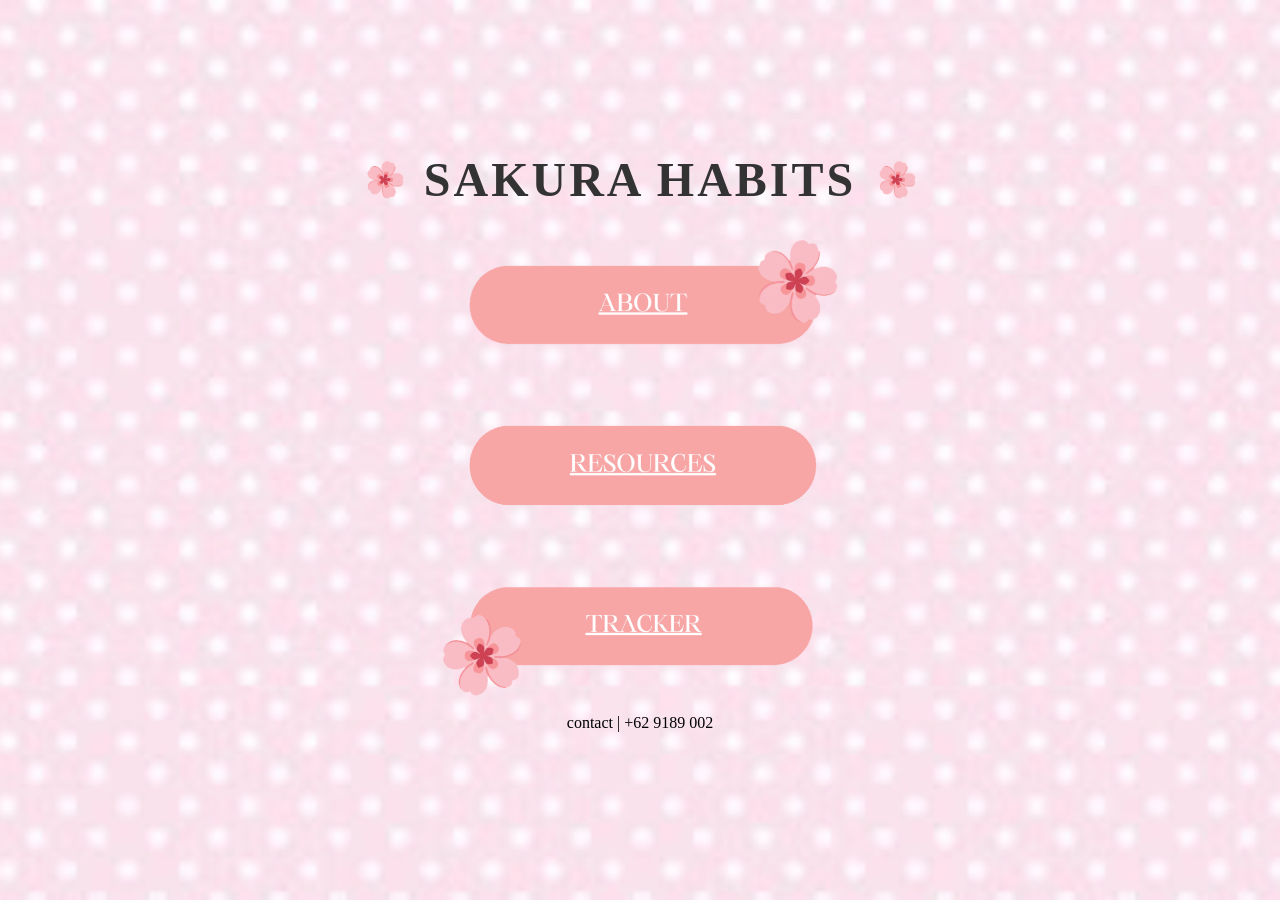
<file: index.html>
<!DOCTYPE html>
<html lang="en">
<head>
    <meta charset="UTF-8">
    <meta name="viewport" content="width=device-width, initial-scale=1.0">
    <title>Sakura Habits</title>
    <link rel="stylesheet" href="style.css">
</head>
<div class="header-container">
    <img src="sakura.png" alt="Sakura flower" class="sakura-flower">
    <h1 class="page-title">SAKURA HABITS</h1>
    <img src="sakura.png" alt="Sakura flower" class="sakura-flower">
</div>

<body>

    <div class="button-container">
        <a href="about/about.html">
                <img src="ABOUT.png" alt="ABOUT" class="image-button">
            </button>
        </a>


    <a href="resources/resources.html">
            <img src="RESOURCES.png" alt="RESOURCES" class="image-button">
        </button>
    </a>
<a href="habit-tracker/index.html">
                <img src="TRACKER.png" alt="TRACKER" class="image-button">
            </button>
        </a>

    </div>

    <p class="footer-text">contact | +62 9189 002</p>
</file>
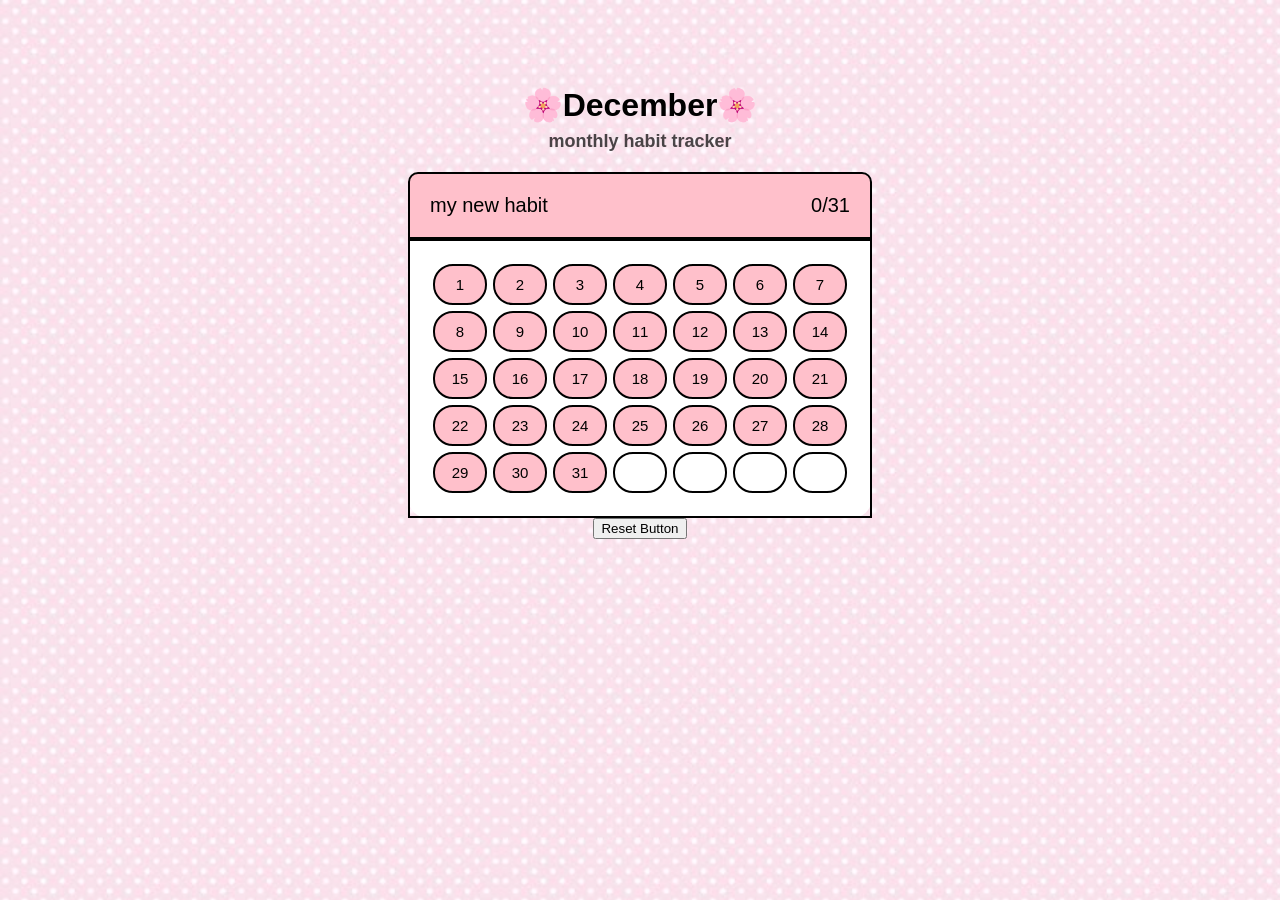
<file: habit-tracker/index.html>
<!DOCTYPE html>
<html lang="en">
<head>
    <title>Habit Tracker</title>
    <link rel="icon" type="image/x-icon"
    href="../sakura.png">
    <link href="https://fonts.cdnfonts.com/css/summer-farmhouse" rel="stylesheet">
                
</head>
<body>
    <!-- TITLE AND SUBTITLE -->
    <h1 id="title">Month</h1>
    <h2 id="subtitle">monthly habit tracker</h2>

    <!-- CALENDER AREA -->
     <div id="calenderContainer">
        <div id="calenderDiv">
            <div id="calenderHeading">
              <p id="habitTitle">my new habit</p>
              <p id="totalDays">0/31</p>  
            </div>
            <div id="calenderContent">
                <div id="tracker">
                    <div class="days">
                        <div class="day">1</div>
                        <div class="day">1</div>
                        <div class="day">1</div>
                        <div class="day">1</div>
                        <div class="day">1</div>
                        <div class="day">1</div>
                        <div class="day">1</div>
                    </div>
                    <div class="days">
                        <div class="day">1</div>
                        <div class="day">1</div>
                        <div class="day">1</div>
                        <div class="day">1</div>
                        <div class="day">1</div>
                        <div class="day">1</div>
                        <div class="day">1</div>
                    </div>
                    <div class="days">
                        <div class="day">1</div>
                        <div class="day">1</div>
                        <div class="day">1</div>
                        <div class="day">1</div>
                        <div class="day">1</div>
                        <div class="day">1</div>
                        <div class="day">1</div>
                    </div>
                    <div class="days">
                        <div class="day">1</div>
                        <div class="day">1</div>
                        <div class="day">1</div>
                        <div class="day">1</div>
                        <div class="day">1</div>
                        <div class="day">1</div>
                        <div class="day">1</div>
                    </div>
                    <div class="days">
                        <div class="day">1</div>
                        <div class="day">1</div>
                        <div class="day">1</div>
                        <div class="day">1</div>
                        <div class="day">1</div>
                        <div class="day">1</div>
                        <div class="day">1</div>
                    </div>
                </div>
            </div>
        </div>
     </div>
     <button id="resetButton">Reset Button</button>
</body>
<style>
    body{
        background-image: url(clouds.jpg);
        background-size: 500px;
        background-color: rgb(255,227,227);
        text-align: center;
        font-family: 'Summer Farmhouse', sans-serif;
                                                
    }
    #title{
        margin-top: 100px;
        line-height: 10px;

    }

    #subtitle{
        opacity: 0.7;
        font-size: 18px;
        margin-bottom: 20px;

    }

    #calenderContainer{
        display: flex;
        justify-content: end;
    }

    #calenderDiv{
        background-color: rgb(255, 255, 255);
        border-radius: 10px 10px 20px 20px;
        margin: auto;
        align-content: center;
        text-align: center;
        
    }

    #calenderHeading{
        display: flex;
        justify-content: space-between;
        border-radius: 10px 10px 0px 0px;
        border: 2px solid black;
        padding: 0px 20px;
        font-size: 20px;
        background-color: pink;
        line-break: 0px;
    }

    #calenderContent{
        padding: 20px;
        border: 2px solid black;
    }

    .days{
        display: flex;
    }

    .day {
        width: 30px;
        margin: 3px;
        padding: 10px;
        font-size: 15px;
        text-align: center;
        border-radius: 20px;
       background-color: pink;
       border:2px solid black;
    }

</style>

<script>
    /* GET THE DATE */
    var date = new Date(); //create an instance of a Date object
    console.log(date); // print the date to the console

    /* EXTRACT THE CURRENT DATE INFO */
    var currentMonth = date.getMonth();
    var currentDay = date.getDay();
    var currentDate = date.getDate();
    var currentYear = date.getFullYear();

    console.log("the current month is" + currentMonth); // current month - 1
    console.log("the current weekday is" + currentDay); // day of the week
    console.log("the current date is" + currentDate); // current date number
    console.log("the current year is" + currentYear); // current year

    /* IMPORTANT DATE INFO*/
    var months = [
        "January", //0
        "February", //1
        "March", //2
        "April", //3
        "May", //4
        "June", //5
        "July", //6
        "August", //7
        "Spetember", //8
        "October", //9
        "November", //10
        "December", //11
    ];

    
    var title = document.getElementById("title"); //reference to the title
    title.innerHTML = "🌸" + months[currentMonth] + "🌸"; //change title to february

    
    var habitTitle = document.getElementById("habitTitle"); //reference to the habit
    habitTitle.onclick = function () {

        
        let habits = prompt("what's your habit", habitTitle.innerHTML);
        if(habits.length == 0){ //if they didnt type anything
            habitTitle.innerHTML = "click to set your habit";
        }else{ //update the habit to show what they typed
            habitTitle.innerHTML = habits;
        }
    }

    
    var daysInTheMonthList = [31, 28, 31, 30, 31, 30, 31, 31, 30, 31, 30, 31]
    var daysInThisMonth = daysInTheMonthList[currentMonth];

    var daysCompleted = 0;
    var totalDays = document.getElementById("totalDays");
    totalDays.innerHTML = "0/" + daysInThisMonth;

    
    var dayCount = 0;
    var rowCount = 0;
    var days = document.getElementsByClassName("days")
    for( var i=0; i < days.length; i++){
        var day = days[rowCount].getElementsByClassName("day");
        for ( var j=0; j < day.length; j++){
            if(dayCount == currentDate - 1){
                day[j].setAttribute("style","color:rgb(234, 1, 144);");
                day[j].setAttribute("style","border:2px solid black");
            }
            if (dayCount < daysInThisMonth) {
                day[j].innerHTML = dayCount + 1;
                day [j].setAttribute("id","day" + (dayCount + 1));
                dayCount++;
            } else {
                day[j].innerHTML = "";
                day[j].setAttribute("style", "background-color:white;")
            }
        }
        rowCount++;
    }

    
     var completed = new Array(31);
     for (var i = 0; i < dayCount; i++) {
        var tempString =
        "" + (currentMonth + 1) + "-" + (i + 1) + currentYear;
        console.log("storing date: " + tempString);
        var tempDay = localStorage.getItem(tempString);
        console.log(tempDay);
        if(tempDay == null || tempDay == "false"){
            localStorage.setItem(tempString, "false");
        } else if (tempDay == "true") {
            daysCompleted++;
        }
        totalDays.innerHTML = daysCompleted + "/" + daysInThisMonth;
    }

    console.log("completed array: " + completed);
    console.log("total days completed: " + daysCompleted);

   
    
    for (var i = 0; i < currentDate; i++) {
        var tempString  =
         "" + (currentMonth + 1) + "-" + (i + 1) + "-" + currentYear;
        console.log(tempString);

        var chosenDay = localStorage.getItem(tempString);
        console.log(i + 1 + ": " + chosenDay);
        var chosenDayDiv = document.getElementById("day" + (i + 1));
        if (chosenDay === "true") {
            chosenDayDiv.style.backgroundColor = "pink";
        } else if (chosenDay === "false") {
            chosenDayDiv.style.backgroundColor = "white";
        }
    }

    
    var dayDivs = document.querySelectorAll(".day");
    for (var i=0; i<currentDate;i++){
        dayDivs[i].onclick = function (e) {
            var num = e.target.innerText;
            var selectedDate = document.getElementById(e.target.id);
            var storageString = "" + (currentMonth + 1) + "-" + num + "-" + currentYear;
            if(localStorage.getItem(storageString) === "false"){
                selectedDate.style.backgroundColor = "pink";
                localStorage.setItem(storageString, true);
                daysCompleted++;
            }else if(localStorage.getItem(storageString) === "true"){
                selectedDate.style.backgroundColor = "white";
                localStorage.setItem(storageString, false);
                daysCompleted--;
            }
            totalDays.innerHTML = daysCompleted + "/" + dayCount;
            console.log(daysCompleted, currentDate);
            if(daysCompleted === currentDate){
                alert("great progresss");
            }

        }
    }


    var resetButton = document.getElementById("resetButton");
    resetButton.onclick = function () {
        for (var i = 0; i < dayCount; i++) {
            var tempStrings =
            "" + (currentMonth + 1) + "-" + (i + 1) + "-" + currentYear;
            localStorage.setItem(tempStrings, "false");
            var curDay = document.getElementById("day" + (i + 1));
            curDay.style.backgroungColor = "white";
        }
        daysCompleted = 0
        totalDays.innerHTML = daysCompleted + "/" + daysInThisMonth;
    }

</script>
</html>
</file>
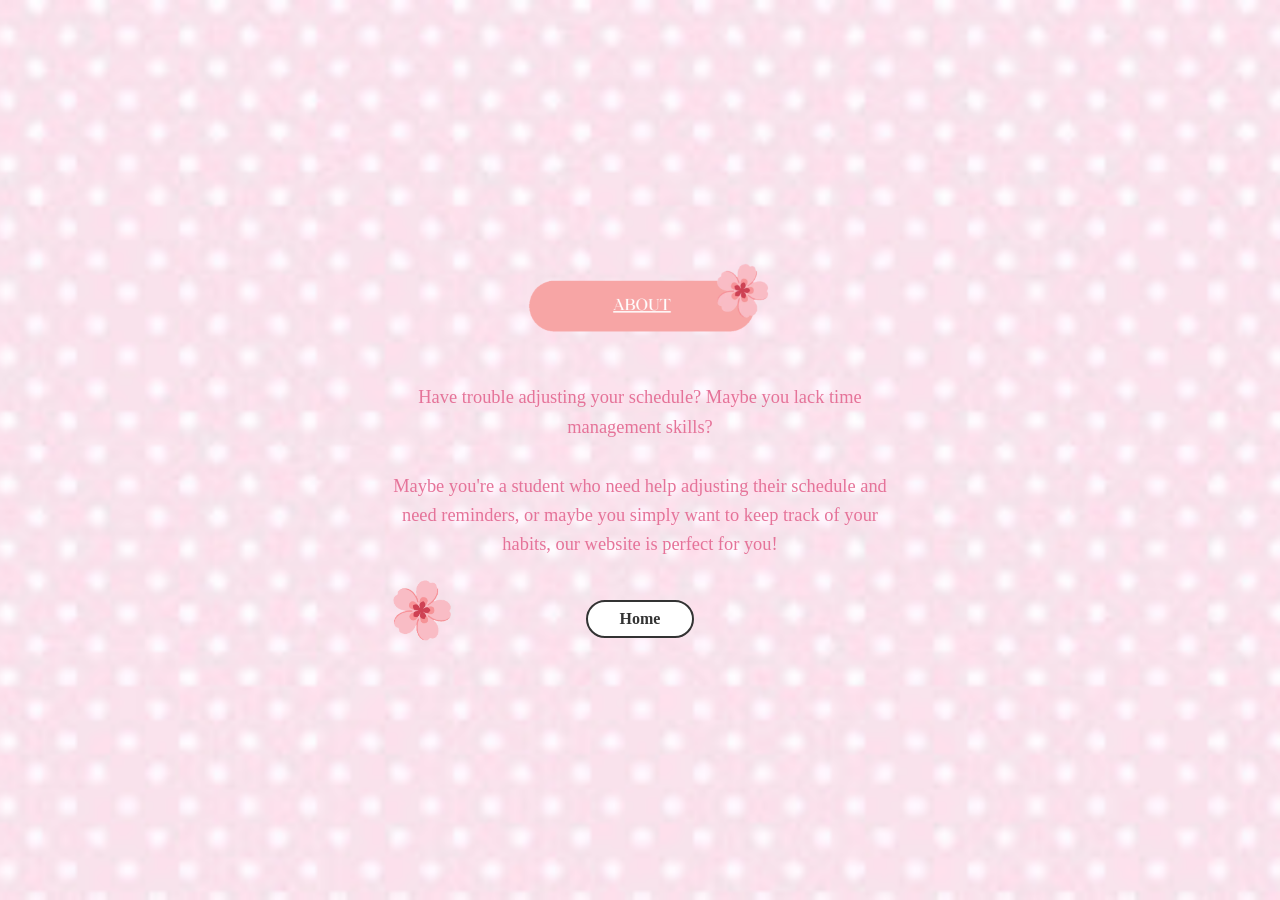
<file: about/about.html>
<!DOCTYPE html>
<html lang="en">
<head>
    <meta charset="UTF-8">
    <meta name="viewport" content="width=device-width, initial-scale=1.0">
    <title>About - Sakura Habits</title>
    
    <link rel="stylesheet" href="style.css">
</head>
<body>

    <div class="about-container">
        
        <div class="header-banner">
            <img src="../ABOUT.png" alt="About Header" class="header-image">

        </div>

        <p class="about-description">
            Have trouble adjusting your schedule? Maybe you lack time management skills?<br><br>
            Maybe you're a student who need help adjusting their schedule and need reminders, or maybe you simply want to keep track of your habits, our website is perfect for you!
        </p>

        <div class="footer-section">
            <img src="../sakura.png" alt="Sakura" class="sakura-bottom-left">
            <a href="../index.html" class="home-btn-link">
                <button class="home-btn">Home</button>
            </a>
        </div>

    </div>

</body>
</html>
</file>
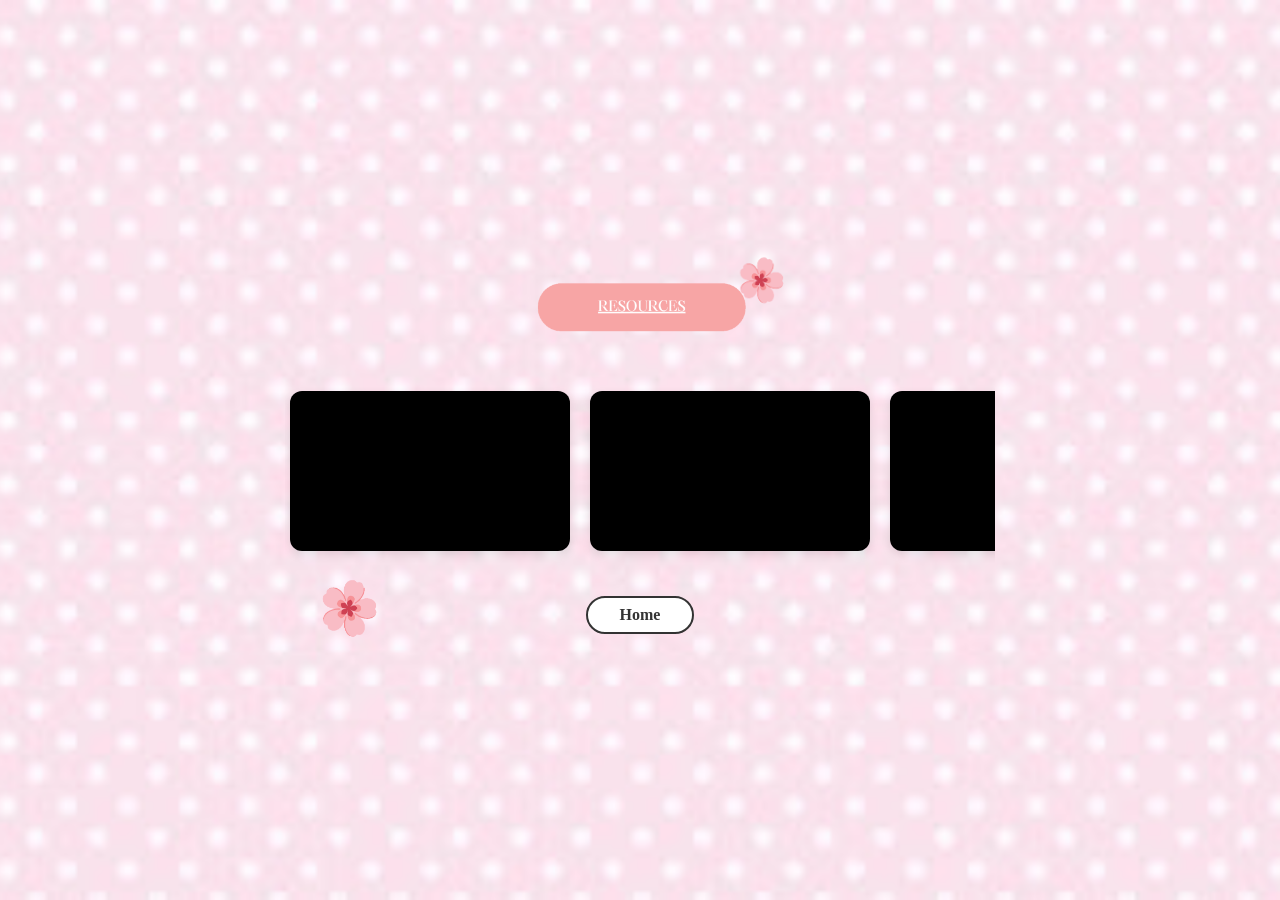
<file: resources/resources.html>
<!DOCTYPE html>
<html lang="en">
<head>
    <meta charset="UTF-8">
    <meta name="viewport" content="width=device-width, initial-scale=1.0">
    <title>Resources - Sakura Habits</title>
    <link rel="stylesheet" href="style.css">
</head>
<body>

    <div class="resources-container">
        
        <div class="header-banner">
            <img src="../RESOURCES.png" alt="Resources Header" class="header-image">
            <img src="../sakura.png" alt="Sakura" class="sakura-top-right">
        </div>

        <div class="video-scroll-container">
            
            <div class="video-card">
                <iframe src="https://www.youtube.com/embed/3s2gS3pFHPg" 
                        title="Resource Video 1" 
                        allowfullscreen></iframe>
            </div>

            <div class="video-card">
                <iframe src="https://www.youtube.com/embed/4cqeqrWUbi4" 
                        title="Resource Video 2" 
                        allowfullscreen></iframe>
            </div>

            <div class="video-card">
                <iframe src="https://www.youtube.com/embed/GQeGmoBLSkA" 
                        title="Resource Video 3" 
                        allowfullscreen></iframe>
            </div>

        </div>

        <div class="footer-section">
            <img src="../sakura.png" alt="Sakura" class="sakura-bottom-left">
            <a href="../index.html" class="home-btn-link">
                <button class="home-btn">Home</button>
            </a>
        </div>

    </div>

</body>
</html>
</file>
<file: style.css>
.page-title {
    font-family: 'Times New Roman', serif;
    font-size: 3.5rem;
    letter-spacing: 3px;
    color: #333333;
    margin-bottom: 30px;
    text-align: center;
}

.header-container {
    display: flex;
    justify-content: center;
    align-items: center;
    gap: 20px; /* Space between the flowers and the text */
    margin-bottom: 30px;
}

.sakura-flower {
    width: 50px;
    height: auto;
}

body {
    margin: 0;
    padding: 0;
    min-height: 100vh;
    display: flex;
    flex-direction: column;
    justify-content: center;
    align-items: center;
    font-family: 'Times New Roman', serif;

   
    background-image:url("BACKGROUND.png");
    background-size: cover;
    background-position: center;
    background-repeat: no-repeat;
    background-attachment: fixed;
}

/* 2. Style the header and center it */
.header-container {
    display: flex;
    align-items: center;
    justify-content: center;
    gap: 15px;
    margin-bottom: 30px;
}

.page-title {
    font-size: 3rem;
    letter-spacing: 3px;
    color: #333;
    margin: 0;
}

.header-sakura {
    width: 35px;
    height: auto;
}


.button-container {
    display: flex;
    flex-direction: column;
    align-items: center;
    justify-content: center;
    gap: 20px;
    width: 100%;
}


.button-container a {
    text-decoration: none;
    outline: none;
    border: none;
    display: flex;
    justify-content: center;
}


.image-button {
    width: 400px;
    height: auto;
    border: none;
    outline: none;
    cursor: pointer;
    transition: transform 0.2s ease, opacity 0.2s ease;
}


.image-button:hover {
    transform: scale(1.04);
    opacity: 0.95;
}

.image-button:active {
    transform: scale(0.96);
}
</file>
<file: about/style.css>
body {
    margin: 0;
    padding: 0;
    min-height: 100vh;
    display: flex;
    justify-content: center;
    align-items: center;
    font-family: 'Times New Roman', serif;
    background-image: url('background.png');
    background-size: cover;
    background-position: center;
    background-repeat: no-repeat;


background-image: url('../BACKGROUND.png');
    background-size: cover;
    background-position: center;
    background-repeat: no-repeat;
    background-attachment: fixed;
}

.about-container {
    width: 90%;
    max-width: 600px;
    margin: 0 auto;
    text-align: center;
    display: flex;
    flex-direction: column;
    align-items: center;
}

.header-banner {
    position: relative;
    display: inline-block;
    margin-bottom: 30px;
}

.header-image {
    width: 260px;
    height: auto;
    display: block;
}



.about-description {
    font-family: 'Times New Roman', serif;
    font-size: 1.15rem;
    color: #e57399;
    line-height: 1.6;
    margin: 0 auto 40px auto;
    text-align: center;
    max-width: 500px;
}


.footer-section {
    position: relative;
    width: 100%;
    display: flex;
    justify-content: center;
    align-items: center;
}


.sakura-bottom-left {
    position: absolute;
    left: 40px;
    bottom: -10px;
    width: 80px;
    height: auto;
}

.home-btn-link {
    text-decoration: none;
}

.home-btn {
    background-color: #ffffff;
    color: #333333;
    border: 2px solid #333333;
    border-radius: 20px;
    padding: 8px 32px;
    font-family: 'Times New Roman', serif;
    font-size: 1rem;
    font-weight: bold;
    cursor: pointer;
    transition: all 0.2s ease;
}

.home-btn:hover {
    background-color: #f497b9;
    color: #ffffff;
    border-color: #f497b9;
    transform: scale(1.05);
}
</file>
<file: resources/style.css>
/* --- BODY & BACKGROUND --- */
body {
    margin: 0;
    padding: 0;
    min-height: 100vh;
    display: flex;
    justify-content: center;
    align-items: center;
    font-family: 'Times New Roman', serif;
    background-image: url('../BACKGROUND.png');
    background-size: cover;
    background-position: center;
    background-repeat: no-repeat;
    background-attachment: fixed;
}


.resources-container {
    width: 90%;
    max-width: 700px;
    margin: 0 auto;
    text-align: center;
    display: flex;
    flex-direction: column;
    align-items: center;
}


.header-banner {
    position: relative;
    display: inline-block;
    margin-bottom: 25px;
}

.header-image {
    width: 240px;
    height: auto;
    display: block;
}

.sakura-top-right {
    position: absolute;
    top: -15px;
    right: -30px;
    width: 60px;
    height: auto;
}


.video-scroll-container {
    display: flex;
    flex-direction: row;
    gap: 20px;
    width: 100%;
    overflow-x: auto;
    padding: 15px 5px;
    margin-bottom: 30px;
    scroll-behavior: smooth;
    

    scrollbar-width: thin;
    scrollbar-color: #f497b9 transparent;
}


.video-scroll-container::-webkit-scrollbar {
    height: 8px;
}
.video-scroll-container::-webkit-scrollbar-thumb {
    background-color: #f497b9;
    border-radius: 10px;
}


.video-card {
    flex: 0 0 auto;
    width: 280px;
    height: 160px;
    border-radius: 12px;
    overflow: hidden;
    box-shadow: 0 4px 10px rgba(0, 0, 0, 0.1);
    background-color: #000;
}

.video-card iframe {
    width: 100%;
    height: 100%;
    border: none;
}


.footer-section {
    position: relative;
    width: 100%;
    display: flex;
    justify-content: center;
    align-items: center;
}

.sakura-bottom-left {
    position: absolute;
    left: 20px;
    bottom: -10px;
    width: 75px;
    height: auto;
}

.home-btn-link {
    text-decoration: none !important;
}

.home-btn {
    background-color: #ffffff;
    color: #333333;
    border: 2px solid #333333;
    border-radius: 20px;
    padding: 8px 32px;
    font-family: 'Times New Roman', serif;
    font-size: 1rem;
    font-weight: bold;
    cursor: pointer;
    transition: all 0.2s ease;
}

.home-btn:hover {
    background-color: #f497b9;
    color: #ffffff;
    border-color: #f497b9;
    transform: scale(1.05);
}
</file>
